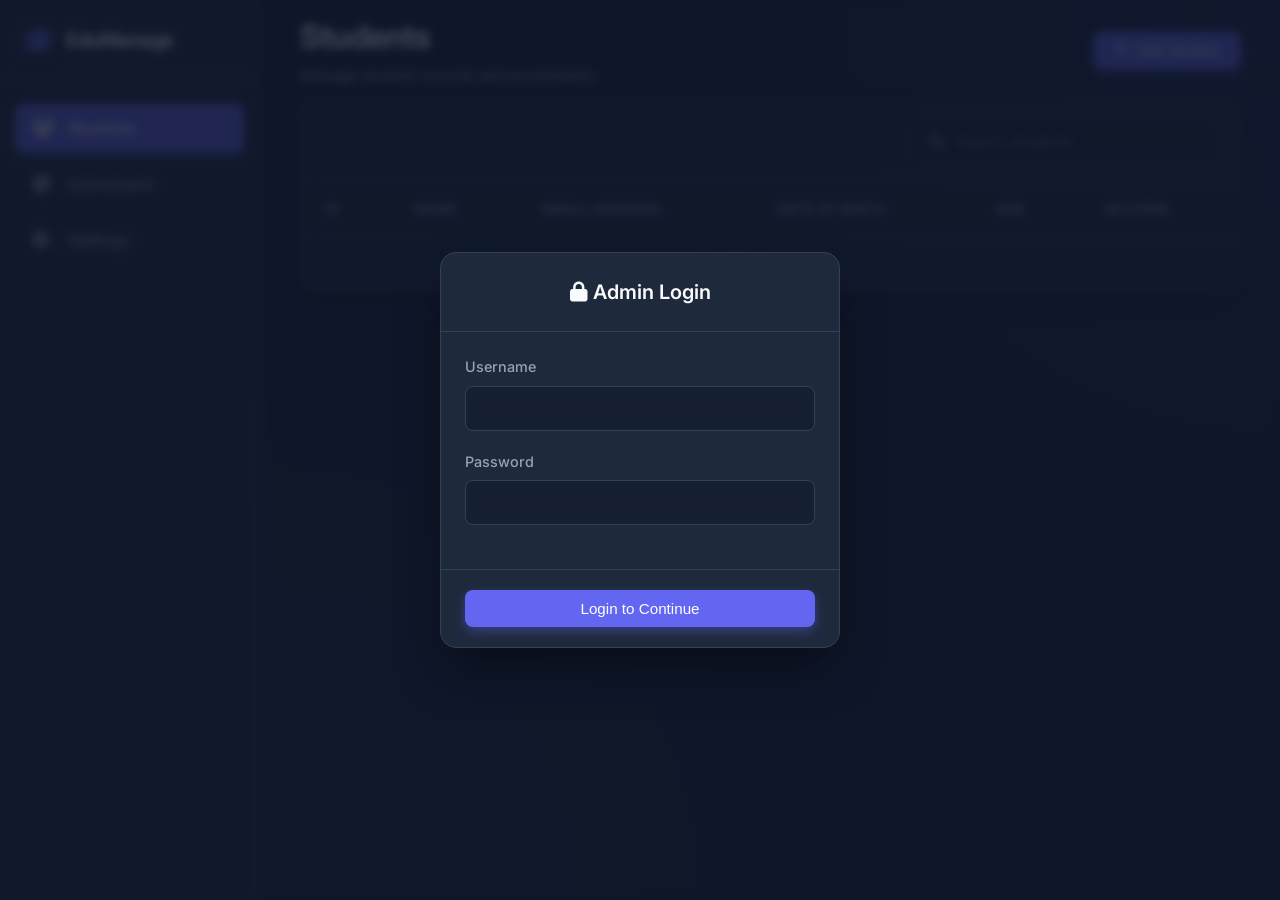
<file: target/classes/static/index.html>
<!DOCTYPE html>
<html lang="en">
<head>
    <meta charset="UTF-8">
    <meta name="viewport" content="width=device-width, initial-scale=1.0">
    <title>Student Management Dashboard</title>
    <!-- Google Fonts: Inter -->
    <link rel="preconnect" href="https://fonts.googleapis.com">
    <link rel="preconnect" href="https://fonts.gstatic.com" crossorigin>
    <link href="https://fonts.googleapis.com/css2?family=Inter:wght@400;500;600;700&display=swap" rel="stylesheet">
    <!-- FontAwesome for Icons -->
    <link rel="stylesheet" href="https://cdnjs.cloudflare.com/ajax/libs/font-awesome/6.4.0/css/all.min.css">
    <!-- Main CSS -->
    <link rel="stylesheet" href="style.css">
</head>
<body>
    <div class="app-container">
        <!-- Sidebar Navigation -->
        <aside class="sidebar">
            <div class="sidebar-header">
                <i class="fa-solid fa-graduation-cap logo-icon"></i>
                <span class="logo-text">EduManage</span>
            </div>
            <nav class="sidebar-nav">
                <a href="index.html" class="nav-item active">
                    <i class="fa-solid fa-users"></i>
                    <span>Students</span>
                </a>
                <a href="dashboard.html" class="nav-item">
                    <i class="fa-solid fa-chart-pie"></i>
                    <span>Dashboard</span>
                </a>
                <a href="#" class="nav-item" onclick="alert('Settings feature coming soon!')">
                    <i class="fa-solid fa-gear"></i>
                    <span>Settings</span>
                </a>
            </nav>
        </aside>

        <!-- Main Content Area -->
        <main class="main-content">
            <header class="top-header">
                <div>
                    <h1 class="page-title">Students</h1>
                    <p class="page-subtitle">Manage student records and enrollments</p>
                </div>
                <div class="header-actions">
                    <button class="btn btn-primary" onclick="openStudentModal()">
                        <i class="fa-solid fa-plus"></i> Add Student
                    </button>
                </div>
            </header>

            <section class="content-section">
                <!-- Data Table Container -->
                <div class="table-container">
                    <div class="table-header">
                        <div class="search-bar">
                            <i class="fa-solid fa-search"></i>
                            <input type="text" id="searchInput" placeholder="Search students...">
                        </div>
                    </div>
                    
                    <table class="data-table">
                        <thead>
                            <tr>
                                <th>ID</th>
                                <th>Name</th>
                                <th>Email Address</th>
                                <th>Date of Birth</th>
                                <th>Age</th>
                                <th>Actions</th>
                            </tr>
                        </thead>
                        <tbody id="studentTableBody">
                            <!-- Rows will be populated by JS -->
                            <tr>
                                <td colspan="6" class="text-center">Loading students...</td>
                            </tr>
                        </tbody>
                    </table>
                </div>
            </section>
        </main>
    </div>

    <!-- Add/Edit Student Modal -->
    <div id="studentModal" class="modal-overlay hidden">
        <div class="modal-content">
            <div class="modal-header">
                <h2 id="modalTitle">Add New Student</h2>
                <button class="close-btn" onclick="closeStudentModal()"><i class="fa-solid fa-xmark"></i></button>
            </div>
            <div class="modal-body">
                <form id="studentForm">
                    <input type="hidden" id="studentId">
                    <div class="form-group">
                        <label for="studentName">Full Name <span class="required">*</span></label>
                        <input type="text" id="studentName" placeholder="e.g., Jane Doe" required>
                    </div>
                    <div class="form-group">
                        <label for="studentEmail">Email Address <span class="required">*</span></label>
                        <input type="email" id="studentEmail" placeholder="e.g., jane@example.com" required>
                    </div>
                    <div class="form-group">
                        <label for="studentDob">Date of Birth <span class="required">*</span></label>
                        <input type="date" id="studentDob" required>
                    </div>

                    <hr style="border: 1px solid var(--border-color); margin: 20px 0;">
                    <h4 style="margin-bottom: 12px; color: var(--primary);">Academic Profile</h4>

                    <div style="display: grid; grid-template-columns: 1fr 1fr; gap: 16px;">
                        <div class="form-group">
                            <label for="studentGpa">Overall GPA</label>
                            <input type="number" id="studentGpa" step="0.1" min="0" max="4.0" placeholder="e.g. 3.5">
                        </div>
                        <div class="form-group">
                            <label for="studentAttendance">Attendance (%)</label>
                            <input type="number" id="studentAttendance" min="0" max="100" placeholder="e.g. 95">
                        </div>
                    </div>
                    
                    <div style="display: grid; grid-template-columns: 1fr 1fr; gap: 16px;">
                        <div class="form-group">
                            <label for="mathScore">Math Score</label>
                            <input type="number" id="mathScore" min="0" max="100" placeholder="0-100">
                        </div>
                        <div class="form-group">
                            <label for="scienceScore">Science Score</label>
                            <input type="number" id="scienceScore" min="0" max="100" placeholder="0-100">
                        </div>
                        <div class="form-group">
                            <label for="term1Score">Term 1 Score</label>
                            <input type="number" id="term1Score" min="0" max="100" placeholder="0-100">
                        </div>
                        <div class="form-group">
                            <label for="term2Score">Term 2 Score</label>
                            <input type="number" id="term2Score" min="0" max="100" placeholder="0-100">
                        </div>
                    </div>
                </form>
            </div>
            <div class="modal-footer">
                <button class="btn btn-secondary" onclick="closeStudentModal()">Cancel</button>
                <button class="btn btn-primary" id="saveStudentBtn" onclick="saveStudent()">Save Student</button>
            </div>
        </div>
    </div>

    <!-- Toast Notifications Container -->
    <div id="toastContainer" class="toast-container"></div>

    <!-- Login Modal -->
    <div id="loginModal" class="modal-overlay" style="z-index: 2000;">
        <div class="modal-content" style="max-width: 400px; text-align: center;">
            <div class="modal-header" style="justify-content: center;">
                <h2><i class="fa-solid fa-lock"></i> Admin Login</h2>
            </div>
            <div class="modal-body" style="text-align: left;">
                <form id="loginForm">
                    <div class="form-group">
                        <label for="loginUsername">Username</label>
                        <input type="text" id="loginUsername" required>
                    </div>
                    <div class="form-group">
                        <label for="loginPassword">Password</label>
                        <input type="password" id="loginPassword" required>
                    </div>
                </form>
            </div>
            <div class="modal-footer" style="justify-content: center;">
                <button class="btn btn-primary" style="width: 100%;" onclick="handleLogin(event)">Login to Continue</button>
            </div>
        </div>
    </div>

    <!-- Main JS -->
    <script src="app.js?v=1.1"></script>
</body>
</html>
</file>
<file: target/classes/static/style.css>
/* style.css - Premium Dark Aesthetic */

:root {
    /* Colors */
    --bg-dark: #0f172a;         /* Slate 900 */
    --surface: #1e293b;         /* Slate 800 */
    --surface-hover: #334155;   /* Slate 700 */
    --primary: #6366f1;         /* Indigo 500 */
    --primary-hover: #4f46e5;   /* Indigo 600 */
    --primary-glow: rgba(99, 102, 241, 0.4);
    --secondary: #14b8a6;       /* Teal 500 */
    --danger: #ef4444;          /* Red 500 */
    --danger-hover: #dc2626;    /* Red 600 */
    --text-main: #f8fafc;       /* Slate 50 */
    --text-muted: #94a3b8;      /* Slate 400 */
    --border-color: #334155;    /* Slate 700 */

    /* Typography */
    --font-family: 'Inter', sans-serif;
    
    /* Spacing & Layout */
    --border-radius-sm: 0.375rem;
    --border-radius-md: 0.5rem;
    --border-radius-lg: 1rem;
    --transition-speed: 0.2s;
}

* {
    margin: 0;
    padding: 0;
    box-sizing: border-box;
}

body {
    font-family: var(--font-family);
    background-color: var(--bg-dark);
    color: var(--text-main);
    line-height: 1.5;
    -webkit-font-smoothing: antialiased;
}

/* Layout */
.app-container {
    display: flex;
    min-height: 100vh;
}

/* Sidebar */
.sidebar {
    width: 260px;
    background-color: rgba(30, 41, 59, 0.7);
    backdrop-filter: blur(12px);
    border-right: 1px solid var(--border-color);
    display: flex;
    flex-direction: column;
}

.sidebar-header {
    height: 80px;
    display: flex;
    align-items: center;
    padding: 0 24px;
    border-bottom: 1px solid var(--border-color);
}

.logo-icon {
    font-size: 1.5rem;
    color: var(--primary);
    margin-right: 12px;
    filter: drop-shadow(0 0 8px var(--primary-glow));
}

.logo-text {
    font-size: 1.25rem;
    font-weight: 700;
    letter-spacing: -0.025em;
}

.sidebar-nav {
    padding: 24px 16px;
    display: flex;
    flex-direction: column;
    gap: 8px;
}

.nav-item {
    display: flex;
    align-items: center;
    padding: 12px 16px;
    color: var(--text-muted);
    text-decoration: none;
    border-radius: var(--border-radius-md);
    transition: all var(--transition-speed) ease;
    font-weight: 500;
}

.nav-item i {
    width: 24px;
    margin-right: 12px;
    font-size: 1.1rem;
}

.nav-item:hover {
    background-color: rgba(255, 255, 255, 0.05);
    color: var(--text-main);
}

.nav-item.active {
    background-color: var(--primary);
    color: #fff;
    box-shadow: 0 4px 12px var(--primary-glow);
}

/* Main Content */
.main-content {
    flex: 1;
    display: flex;
    flex-direction: column;
    background: radial-gradient(circle at top right, rgba(99, 102, 241, 0.1), transparent 40%),
                radial-gradient(circle at bottom left, rgba(20, 184, 166, 0.05), transparent 40%);
}

.top-header {
    height: 100px;
    padding: 0 40px;
    display: flex;
    justify-content: space-between;
    align-items: center;
}

.page-title {
    font-size: 2rem;
    font-weight: 700;
    letter-spacing: -0.025em;
}

.page-subtitle {
    color: var(--text-muted);
    font-size: 0.95rem;
    margin-top: 4px;
}

/* Buttons */
.btn {
    display: inline-flex;
    align-items: center;
    justify-content: center;
    padding: 10px 20px;
    border-radius: var(--border-radius-md);
    font-weight: 500;
    font-size: 0.95rem;
    cursor: pointer;
    border: none;
    transition: all var(--transition-speed) ease;
    gap: 8px;
}

.btn-primary {
    background-color: var(--primary);
    color: #fff;
    box-shadow: 0 4px 12px var(--primary-glow);
}

.btn-primary:hover {
    background-color: var(--primary-hover);
    transform: translateY(-1px);
    box-shadow: 0 6px 16px var(--primary-glow);
}

.btn-secondary {
    background-color: transparent;
    border: 1px solid var(--border-color);
    color: var(--text-main);
}

.btn-secondary:hover {
    background-color: var(--surface-hover);
}

/* Data Table Container */
.content-section {
    padding: 0 40px 40px;
    flex: 1;
}

.table-container {
    background-color: rgba(30, 41, 59, 0.6);
    backdrop-filter: blur(16px);
    border: 1px solid var(--border-color);
    border-radius: var(--border-radius-lg);
    box-shadow: 0 10px 25px -5px rgba(0, 0, 0, 0.5);
    overflow: hidden;
}

.table-header {
    padding: 20px 24px;
    border-bottom: 1px solid var(--border-color);
    display: flex;
    justify-content: flex-end;
}

.search-bar {
    position: relative;
    width: 300px;
}

.search-bar i {
    position: absolute;
    left: 14px;
    top: 50%;
    transform: translateY(-50%);
    color: var(--text-muted);
}

.search-bar input {
    width: 100%;
    background-color: rgba(15, 23, 42, 0.8);
    border: 1px solid var(--border-color);
    color: var(--text-main);
    padding: 10px 16px 10px 40px;
    border-radius: var(--border-radius-md);
    font-family: inherit;
    font-size: 0.95rem;
    transition: border-color var(--transition-speed) ease;
}

.search-bar input:focus {
    outline: none;
    border-color: var(--primary);
    box-shadow: 0 0 0 2px var(--primary-glow);
}

.data-table {
    width: 100%;
    border-collapse: collapse;
}

.data-table th, 
.data-table td {
    padding: 16px 24px;
    text-align: left;
}

.data-table th {
    font-size: 0.85rem;
    font-weight: 600;
    text-transform: uppercase;
    letter-spacing: 0.05em;
    color: var(--text-muted);
    border-bottom: 1px solid var(--border-color);
    background-color: rgba(15, 23, 42, 0.3);
}

.data-table td {
    border-bottom: 1px solid rgba(51, 65, 85, 0.5);
    font-size: 0.95rem;
    vertical-align: middle;
}

.data-table tbody tr {
    transition: background-color var(--transition-speed) ease;
}

.data-table tbody tr:hover {
    background-color: rgba(255, 255, 255, 0.03);
}

.data-table tbody tr:last-child td {
    border-bottom: none;
}

/* Action Buttons */
.action-btn {
    background: none;
    border: none;
    color: var(--text-muted);
    cursor: pointer;
    font-size: 1.1rem;
    padding: 6px;
    border-radius: var(--border-radius-sm);
    transition: all var(--transition-speed) ease;
}

.action-btn.edit:hover {
    color: var(--secondary);
    background-color: rgba(20, 184, 166, 0.1);
}

.action-btn.delete:hover {
    color: var(--danger);
    background-color: rgba(239, 68, 68, 0.1);
}

/* Modals */
.modal-overlay {
    position: fixed;
    top: 0;
    left: 0;
    width: 100%;
    height: 100%;
    background-color: rgba(15, 23, 42, 0.8);
    backdrop-filter: blur(4px);
    display: flex;
    align-items: center;
    justify-content: center;
    z-index: 1000;
    opacity: 0;
    visibility: hidden;
    transition: all 0.3s ease;
}

.modal-overlay.active {
    opacity: 1;
    visibility: visible;
}

.modal-content {
    background-color: var(--surface);
    border: 1px solid var(--border-color);
    border-radius: var(--border-radius-lg);
    width: 100%;
    max-width: 500px;
    box-shadow: 0 25px 50px -12px rgba(0, 0, 0, 0.5);
    transform: scale(0.95) translateY(10px);
    transition: transform 0.3s cubic-bezier(0.175, 0.885, 0.32, 1.275);
}

.modal-overlay.active .modal-content {
    transform: scale(1) translateY(0);
}

.modal-header {
    padding: 24px;
    border-bottom: 1px solid var(--border-color);
    display: flex;
    justify-content: space-between;
    align-items: center;
}

.modal-header h2 {
    font-size: 1.25rem;
    font-weight: 600;
}

.close-btn {
    background: none;
    border: none;
    color: var(--text-muted);
    font-size: 1.25rem;
    cursor: pointer;
    transition: color var(--transition-speed) ease;
}

.close-btn:hover {
    color: var(--text-main);
}

.modal-body {
    padding: 24px;
}

.form-group {
    margin-bottom: 20px;
}

.form-group label {
    display: block;
    margin-bottom: 8px;
    font-size: 0.9rem;
    font-weight: 500;
    color: var(--text-muted);
}

.form-group label .required {
    color: var(--danger);
}

.form-group input {
    width: 100%;
    background-color: rgba(15, 23, 42, 0.5);
    border: 1px solid var(--border-color);
    color: var(--text-main);
    padding: 12px 16px;
    border-radius: var(--border-radius-md);
    font-family: inherit;
    font-size: 0.95rem;
    transition: border-color var(--transition-speed) ease;
}

.form-group input:focus {
    outline: none;
    border-color: var(--primary);
    box-shadow: 0 0 0 2px var(--primary-glow);
}

.modal-footer {
    padding: 20px 24px;
    border-top: 1px solid var(--border-color);
    display: flex;
    justify-content: flex-end;
    gap: 12px;
}

/* Utility classes */
.hidden {
    display: none !important;
}

.text-center {
    text-align: center !important;
}

/* Toast Notifications */
.toast-container {
    position: fixed;
    bottom: 24px;
    right: 24px;
    display: flex;
    flex-direction: column;
    gap: 12px;
    z-index: 2000;
}

.toast {
    min-width: 300px;
    background-color: var(--surface);
    border-left: 4px solid var(--primary);
    box-shadow: 0 10px 15px -3px rgba(0, 0, 0, 0.3);
    border-radius: var(--border-radius-md);
    padding: 16px;
    display: flex;
    align-items: flex-start;
    gap: 12px;
    transform: translateX(120%);
    opacity: 0;
    transition: all 0.4s cubic-bezier(0.175, 0.885, 0.32, 1.275);
}

.toast.show {
    transform: translateX(0);
    opacity: 1;
}

.toast.success { border-left-color: var(--secondary); }
.toast.error { border-left-color: var(--danger); }

.toast-icon {
    font-size: 1.25rem;
}
.toast.success .toast-icon { color: var(--secondary); }
.toast.error .toast-icon { color: var(--danger); }
.toast.info .toast-icon { color: var(--primary); }

.toast-content h4 {
    font-size: 0.95rem;
    margin-bottom: 4px;
}

.toast-content p {
    font-size: 0.85rem;
    color: var(--text-muted);
}

/* Dashboard Specific Styles */
.dashboard-grid {
    display: grid;
    gap: 24px;
    margin-bottom: 24px;
}

.metrics-grid {
    grid-template-columns: repeat(auto-fit, minmax(280px, 1fr));
}

.charts-grid {
    grid-template-columns: repeat(2, 1fr);
}

.span-2 {
    grid-column: span 2;
}

.metric-card {
    background-color: rgba(30, 41, 59, 0.6);
    backdrop-filter: blur(16px);
    border: 1px solid var(--border-color);
    border-radius: var(--border-radius-lg);
    padding: 24px;
    display: flex;
    align-items: center;
    gap: 20px;
    box-shadow: 0 10px 25px -5px rgba(0, 0, 0, 0.5);
    transition: transform var(--transition-speed) ease;
}

.metric-card:hover {
    transform: translateY(-5px);
    border-color: rgba(99, 102, 241, 0.5);
}

.metric-icon {
    width: 64px;
    height: 64px;
    border-radius: 50%;
    display: flex;
    align-items: center;
    justify-content: center;
    font-size: 1.75rem;
}

.metric-data h3 {
    font-size: 2rem;
    font-weight: 700;
    line-height: 1.2;
    margin-bottom: 4px;
}

.metric-data p {
    color: var(--text-muted);
    font-size: 0.95rem;
}

.chart-card {
    background-color: rgba(30, 41, 59, 0.6);
    backdrop-filter: blur(16px);
    border: 1px solid var(--border-color);
    border-radius: var(--border-radius-lg);
    box-shadow: 0 10px 25px -5px rgba(0, 0, 0, 0.5);
    overflow: hidden;
    display: flex;
    flex-direction: column;
}

.chart-header {
    padding: 20px 24px;
    border-bottom: 1px solid var(--border-color);
}

.chart-header h3 {
    font-size: 1.1rem;
    font-weight: 600;
    color: var(--text-main);
    display: flex;
    align-items: center;
    gap: 10px;
}

.chart-header h3 i {
    color: var(--primary);
}

.chart-body {
    padding: 24px;
    flex: 1;
    display: flex;
    align-items: center;
    justify-content: center;
    position: relative;
    min-height: 300px;
}

.table-container.no-padding {
    padding: 0;
    border: none;
    box-shadow: none;
    border-radius: 0;
    background: transparent;
}
</file>
